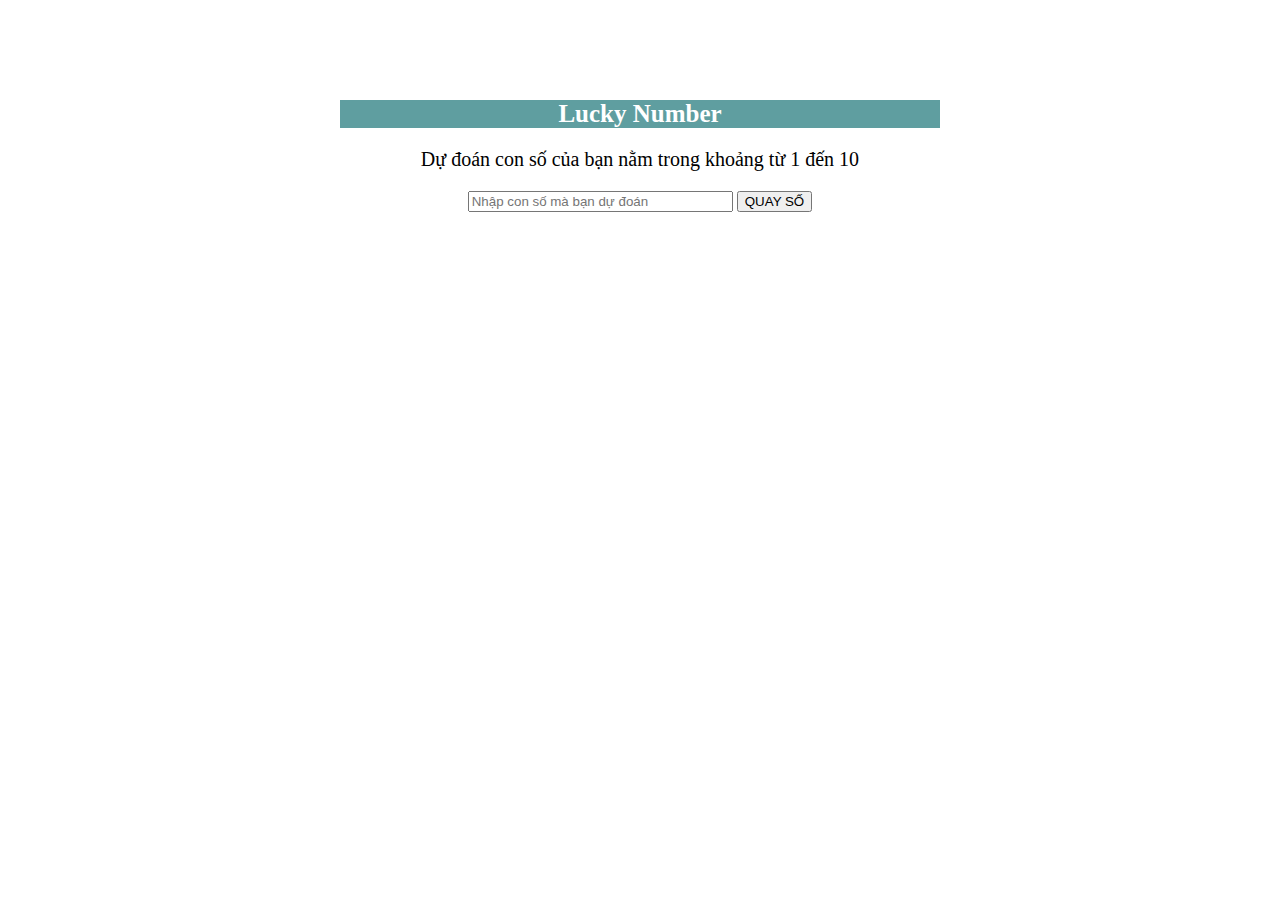
<file: cauB/cauB.html>
<!DOCTYPE html>
<html lang="en">
<head>
    <meta charset="UTF-8">
    <meta name="viewport" content="width=device-width, initial-scale=1.0">
    <title>Document</title>
    <link rel="stylesheet" href="caub.css">
</head>
<body>
    <div id="LuckyNumber">
        <h1>Lucky Number</h1>
        <div id="text">
            <p id="contentext">Dự đoán con số của bạn nằm trong khoảng từ 1 đến 10</p>
        </div>
            <div id="Roll">
                <input type="text" id="inputNumber" placeholder="Nhập con số mà bạn dự đoán" size="30">
                <button id="btn_roll">QUAY SỐ</button>
            </div>




    <script src="cauB.js"></script>
</body>
</html>
</file>
<file: cauB/caub.css>
#LuckyNumber{
    width: 600px;
    height: 200px;
    text-align: center;
    margin:100px auto ;
    

}
h1{
    font-size: 25px;
    background-color: cadetblue;
    color: white;
    margin:0px;
}
p{
    font-size: 20px;
 
}
</file>
